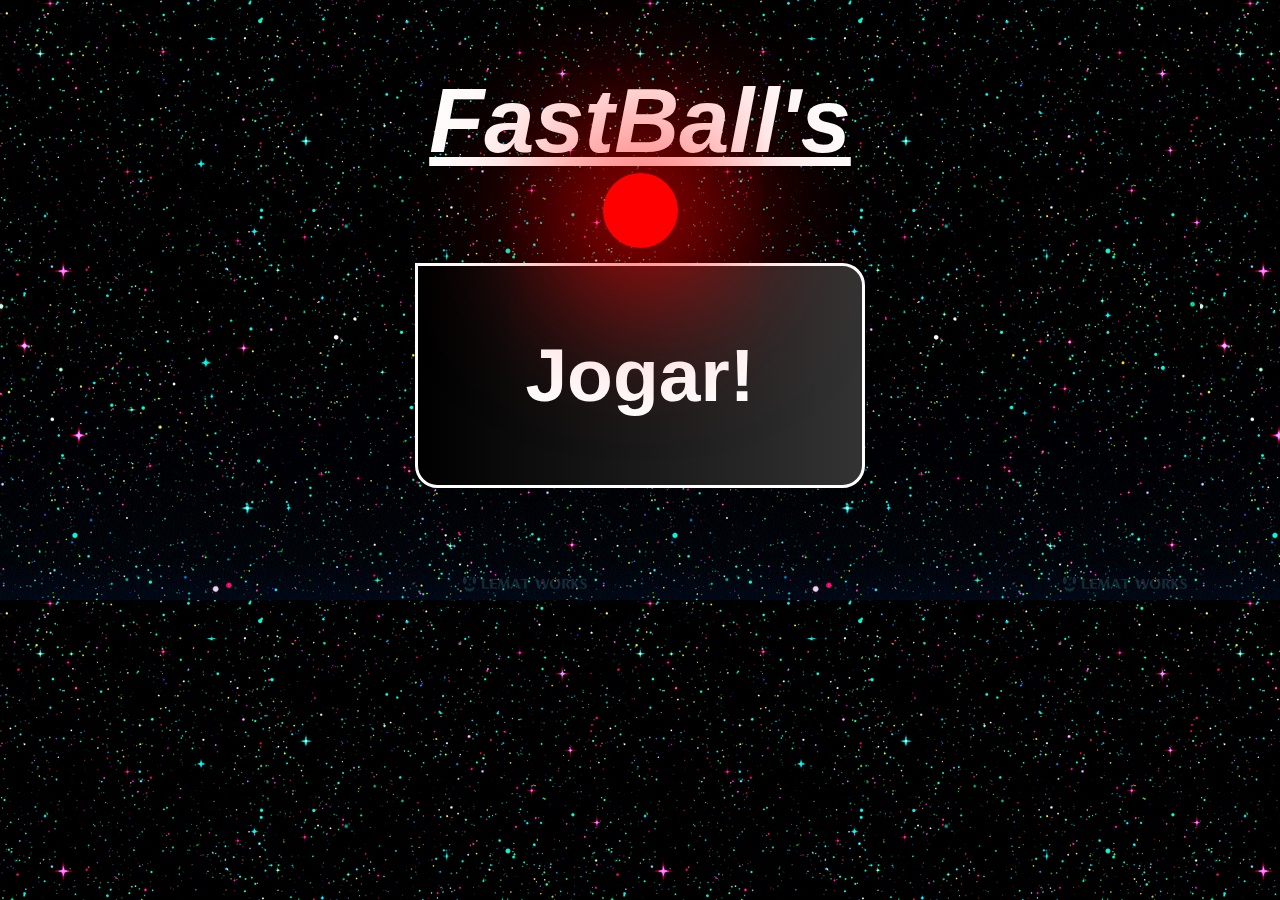
<file: pages/jogos/balls/index.html>
<!DOCTYPE html>
<html lang="pt-BR">

<head>
    <link rel="icon" href="../../../img/logo.png" type="image/extension" sizes="16x16">
    <link rel="stylesheet" href="styles.css">
    <meta charset="UTF-8">
    <meta name="viewport" content="width=device-width, initial-scale=1.00">
    <title>FastBall's</title>
</head>

<body>
    <div id="menu">
        <span id="title">
            FastBall's
        </span>
        <div id="menu-ball"></div>
        <button class="button" onclick="tutorial()">Jogar!</button>
        <div id="tutorial">
            <p>
                <b>Como Jogar</b>
            </p>
            <hr>
            <p>
                Átomos dentro de uma câmara de vácuo ficaram instáveis e isso é perigoso,
                você precisa contê-los antes que eles criem um buraco negro e acabe com tudo!
                <br><br>
                <i>
                    <b>Modo normal:</b> Clique nos átomos até eles explodirem, faça isso em todos para vencer
                    <br>
                    <b>Modo infinito:</b> Os átomos não explodem, não há como vencer
                </i>
                <br><br>
            </p>
            <span onclick="dificuldade()">
                <b><i>Clique aqui para continuar...</i></b>
            </span>
        </div>
        <span id="label">
            Dificuldade:
        </span>
        <br>
        <button class="button" onclick="modo(1)">Fácil</button>
        <button class="button" onclick="modo(3)">Médio</button>
        <button class="button" onclick="modo(5)">Difícil</button>
        <button class="button" disabled="true" onclick="modo(8)">🔒</button>
        <!--Fortec-->
        <span id="subtitle">
            Vença o modo normal na dificuldade difícil para desbloquear
        </span>
        <button class="button" onclick="startGame(0)">Normal</button>
        <button class="button" onclick="startGame(1)">Infinito</button>
    </div>
    <div id="timer"></div>
    <script src="class.js"></script>
    <script src="javascript.js"></script>
</body>

</html>
</file>
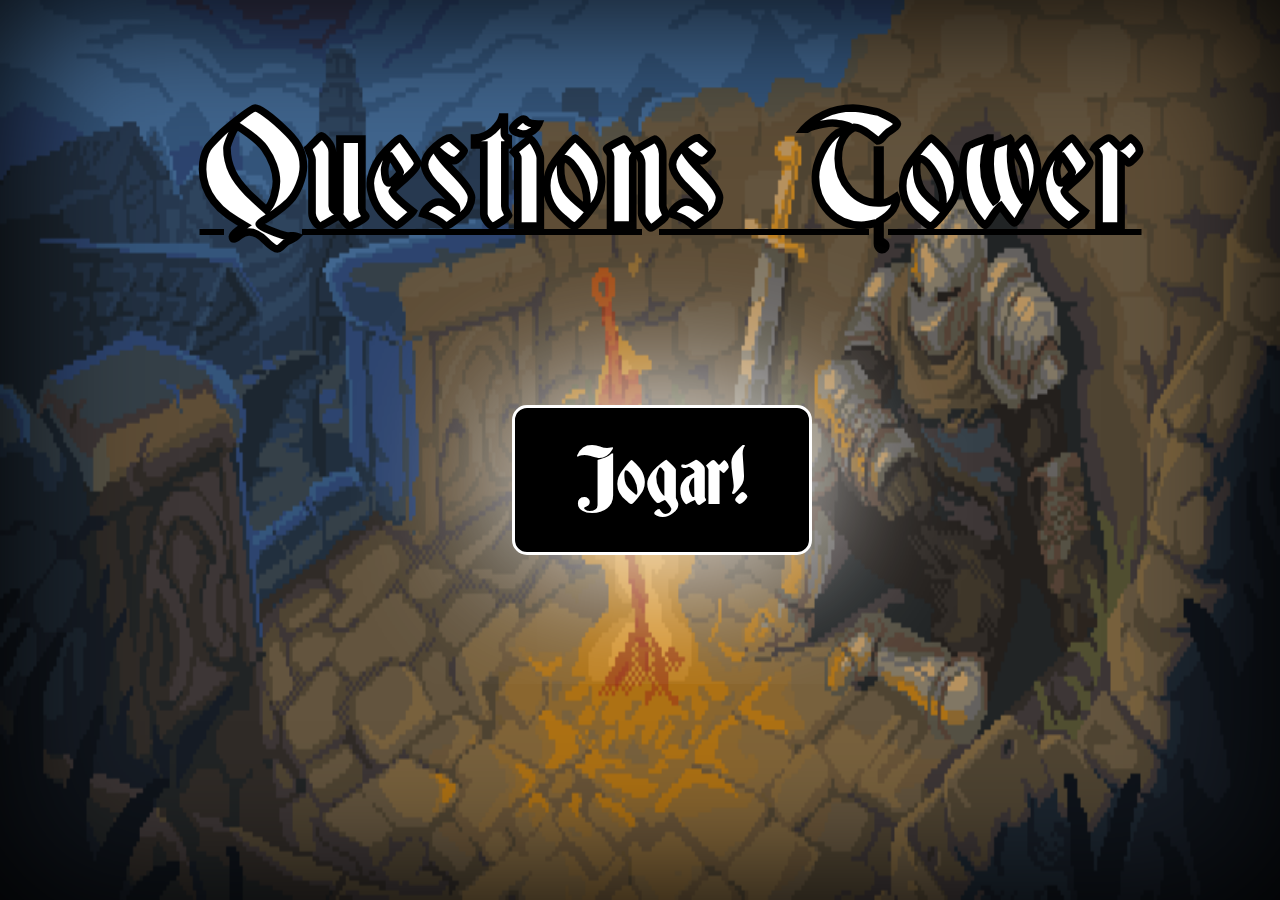
<file: pages/jogos/torre-das-questoes/index.html>
<!DOCTYPE html>
<html lang="pt-BR">

<head>
    <link rel="icon" href="../../../img/logo.png" type="image/extension" sizes="16x16">
    <link rel="stylesheet" href="styles.css">
    <meta charset="UTF-8">
    <meta name="viewport" content="width=device-width, initial-scale=1.00">
    <title>Questions Tower</title>
</head>

<body>
    <img id="player">
    <img id="enemy">
    <img id="particles">
    <span id="pergunta"></span>
    <div id="respostas-container">
        <p class="resposta" onclick="test(this.textContent);"></p>
        <p class="resposta" onclick="test(this.textContent);"></p>
        <p class="resposta" onclick="test(this.textContent);"></p>
    </div>
    <div id="player_life_bar" class="life_bar">
        <p>Jogador</p>
    </div>
    <div id="enemy_life_bar" class="life_bar">
        <p>Inimigo</p>
    </div>
    <img id="timer">

    <span id="title">Questions Tower</span>
    <span id="description"></span>
    <button id="play" onclick="play();">Jogar!</button>
    <button id="restart" onclick="blackout(location.reload())">Jogar novamente</button>
    <div id="tutorial">
        <p>Como jogar:</p>
        <ol>
            <li>Leia as perguntas e clique na opção que seja a resposta correta.</li>
            <li>Ao acertar, seu personagem causara dano ao inimigo, ao errar, o inimigo causara dano em você.</li>
            <li>Fique atento a sua barra de vida, se ela chegar a zero, você perde.</li>
            <li>Fique atento a ampulheta, se toda a areia dela cair você perderá o turno e sofrera dano</li>
            <li>Cada inimigo derrotado a dificuldade aumentara.</li>
            <li>As dificuldades são baseadas em dificuldade das perguntas, quantidade de vida e dano do inimigo,<br>e o tempo para responder</li>
        </ol>
        <span onclick="start()">Clique aqui para continuar...</span>
    </div>

    <script src="consts.js"></script>
    <script src="classes.js"></script>
    <script src="javascript.js"></script>
</body>

</html>
</file>
<file: pages/jogos/balls/styles.css>
* {
  margin: 0;
  padding: 0;
}

body {
  background-image: url("assets/scene/backgrounds/bg_1.gif");
  background-color: black;
  font-family: Arial, Helvetica, sans-serif;
  height: 100%;
  overflow: hidden;
}

::selection {
  background-color: transparent;
}

.ball {
  border-radius: 999px;
  width: 50px;
  height: 50px;
  position: absolute;
  transition: ease-in-out 1s;
}

#blackHole {
  border: 4px solid #d15c04;
  border-radius: 50%;
  border-top-color: #fcd659;
  border-top-width: 8px;
  animation: spin .1s linear infinite;
  filter: blur(4px) drop-shadow(2px -7px 16px #d15c04);
  z-index: 9;
}

@keyframes spin {
  to {
    -webkit-transform: rotate(360deg);
  }
}

.points {
  font-weight: bold;
  font-size: 25px;
  position: absolute;
  transition: ease-in-out 1s;
}

#menu {
  width: 100%;
  height: 400px;
  background: transparent;
  display: flex;
  align-items: center;
  justify-content: center;
  flex-direction: column;
  align-items: center;
}

#subtitle {
  color: white;
  display: none;
}

#title {
  color: white;
  font-size: 60px;
  font-weight: bold;
  font-style: italic;
  text-decoration: underline;
}

#tutorial {
  color: white;
  background: black;
  border: solid white 2px;
  border-radius: 15px;
  border-top-left-radius: 0;
  width: 60%;
  height: auto;
  padding: 10px;
  top: -100%;
  position: absolute;
  transition: ease-in-out 2s;
}

#tutorial span {
  position: relative;
  left: 60%;
  text-decoration: underline;
}

#label{
  color: white;
  font-size: 30px;
  font-weight: bold;
  text-decoration: underline;
  display: none;
}

#timer {
  background-image: linear-gradient(to right, lime 50%, transparent 50%);
  background-size: 200%;
  background-position: 0%;
  width: 99%;
  height: 20px;
  border: 2px white solid;
  border-radius: 5px;
  position: fixed;
  left: 0;
  top: 0;
  transition: ease-in-out 0.1s;
  color: white;
  font-weight: bold;
  text-align: center;
}

#menu-ball {
  border-radius: 999px;
  width: 50px;
  height: 50px;
  position: absolute;
  transition: ease-in-out 1s;
  background: red;
  position: relative;
  box-shadow: 0 0 100px 30px red;
  animation-duration: 4s;
  animation-name: ball;
  animation-iteration-count: infinite;
}

@keyframes ball {
  0% {
    left: -100px;
    background: red;
    box-shadow: 0 0 100px 30px red;
  }

  50% {
    left: 100px;
    background: deepskyblue;
    box-shadow: 0 0 100px 30px deepskyblue;
  }

  100% {
    left: -100px;
    background: red;
    box-shadow: 0 0 100px 30px red;
  }
}

.button {
  display: none;
  margin: 10px;
  background: linear-gradient(to right, black, white);
  background-size: 500% 500%;
  background-position-x: 0%;
  color: white;
  transition: ease-in-out 1s;
  font-weight: bold;
  width: 100px;
  height: 50px;
  font-size: 25px;
  border: solid white 2px;
  border-radius: 15px;
  border-top-left-radius: 0;
}

.button:hover {
  background-position-x: 100%;
  color: black;
  cursor: pointer;
  border-color: black;
}

.button:active {
  width: 105px;
  height: 55px;
  font-size: 27px;
}

.button:disabled {
  background: rgb(59, 59, 59);
}

.button:disabled:hover {
  cursor: no-drop;
}

.point:hover {
  cursor: pointer;
}

#tutorial span:hover{
  cursor: pointer;
}
</file>
<file: pages/jogos/torre-das-questoes/styles.css>
* {
    margin: 0;
    padding: 0;
}

html {
    height: 100%;
}

@font-face {
    font-family: 'gotic';
    src: url('font_gotic.ttf') format('truetype');
}

body {
    min-height: 100%;
    font-family: 'gotic';
    overflow: hidden;
    background-image: url("assets/scene/backgrounds/background_1.png");
    background-size: 100% 100%;
    box-shadow: inset 0 0 100px #000000;
}

::selection {
    color: white;
    background: transparent;
}

#player {
    width: 380px;
    height: 300px;
    transform: scaleX(-1);
    left: 600px;
    top: 40%;
    position: absolute;
}

#enemy {
    width: 380px;
    height: 300px;
    left: -50px;
    top: 40%;
    position: absolute;
}

#particles {
    width: 100%;
    height: 100%;
    position: fixed;
    left: 0;
    top: 0;
    transition: ease-in-out 3s;
}

.life_bar {
    width: 300px;
    height: 20px;
    background: linear-gradient(to right, lime 100%, red 0%);
    position: absolute;
    top: 1%;
}

.life_bar p {
    font-size: 18px;
    color: white;
    text-align: center;
    font-family: "gotic";
    border: 0;
    background: none;
    padding: 0;
}

#enemy_life_bar {
    left: 2%;
}

#player_life_bar {
    left: 65%;
}

#timer {
    width: 50px;
    height: 50px;
    position: absolute;
    left: 47%;
    top: 1%;
}

#respostas-container {
    display: block;
    align-items: center;
    justify-items: center;
    position: absolute;
    left: 65%;
    top: 20%;
    width: auto;
    height: auto;
}

span {
    font-family: Arial, Helvetica, sans-serif;
    font-weight: bold;
    position: absolute;
    background-color: black;
    border-radius: 15px;
    border: 2px solid gray;
    color: white;
    left: 5%;
    top: 30%;
    font-size: 15px;
    padding: 5px;
    width: auto;
    height: auto;
}

.resposta {
    text-align: center;
    font-family: Arial, Helvetica, sans-serif;
    font-weight: bold;
    position: relative;
    background-color: black;
    border-radius: 15px;
    border: 2px solid gray;
    color: white;
    font-size: 15px;
    padding: 5px;
    margin: 5px;
}

#title {
    font-size: 100px;
    position: absolute;
    left: 15%;
    top: 10%;
    color: white;
    font-family: "gotic";
    background: none;
    border: none;
    -webkit-text-stroke: 2px black;
    text-decoration: underline black 4px;
}

#description {
    font-size: large;
    position: absolute;
    left: 25%;
    top: 25%;
    width: 50%;
    text-align: justify;
    text-decoration: none;
    color: white;
    font-family: "gotic";
    background: black;
    padding: 5px;
    border: 2px solid white;
    -webkit-text-stroke: .2px black;
    text-decoration: underline black 4px;
    display: none;
}

#play,
#restart {
    position: absolute;
    left: 40%;
    top: 45%;
    width: 200px;
    height: 100px;
    color: white;
    font-family: 'gotic';
    background: black;
    font-size: 50px;
    border: 2px solid;
    transition: ease-in-out 1s;
    box-shadow: 0px 0px 100px 3px white;
    border-radius: 10px;
}

#restart {
    display: none;
    font-size: x-large;
}

#tutorial {
    position: absolute;
    background: black;
    border: 2px solid white;
    border-radius: 10px;
    height: 150px;
    width: auto;
    color: white;
    padding: 5px;
    font-weight: bold;
    -webkit-text-stroke: .1px black;
    font-style: italic;
    left: 15%;
    top: -50%;
    transition: ease-in-out 2s;
}

#tutorial ol li {
    font-family: Arial, Helvetica, sans-serif;
    display: list-item;
    list-style-position: inside;
    font-size: small;
}

#tutorial span {
    left: 65%;
    top: 80%;
    border: none;
    font-family: "gotic";
    font-size: medium;
}

#tutorial p {
    text-align: center;
}

/*events*/

.resposta:hover,
#tutorial span:hover {
    cursor: pointer;
}

#play:hover,
#restart:hover {
    cursor: pointer;
    font-size: 60px;
    border-color: red;
    box-shadow: 0px 0px 100px 5px red;
}

#restart:hover {
    font-size: 30px;
}
</file>
